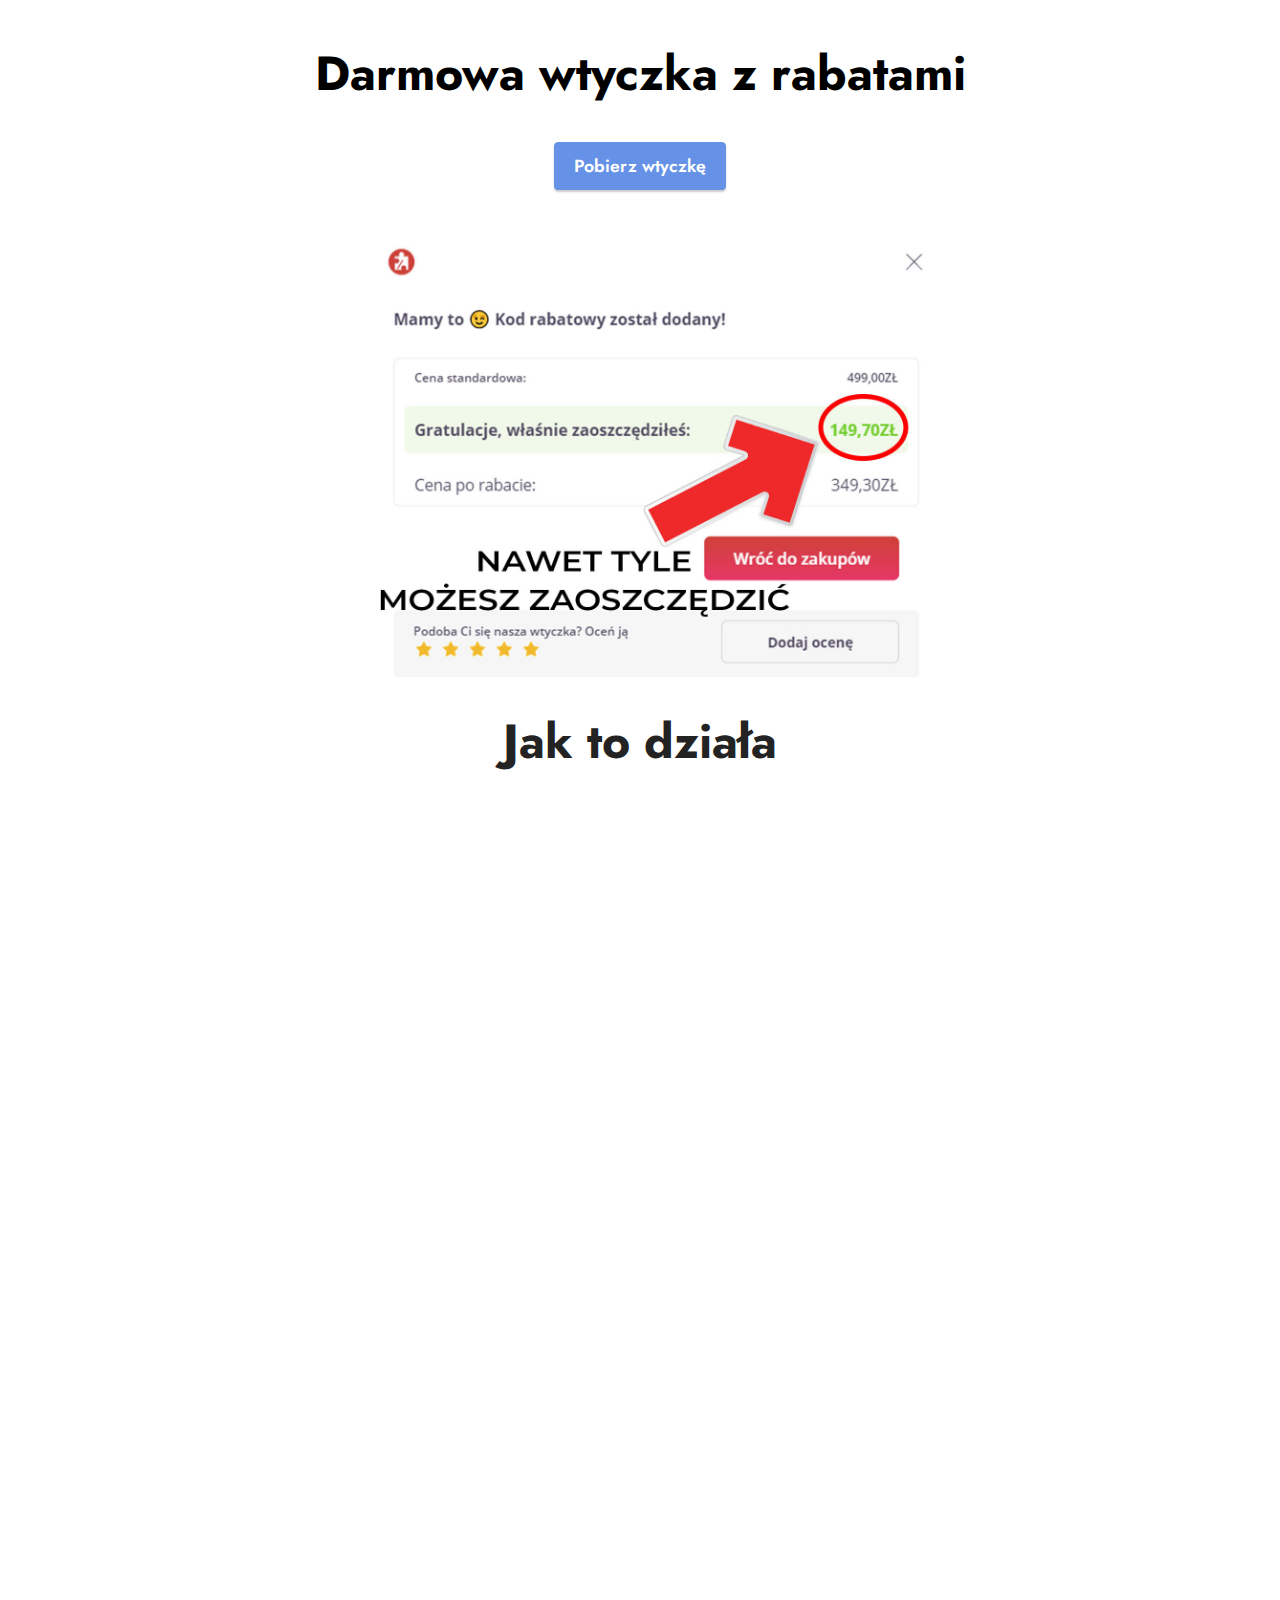
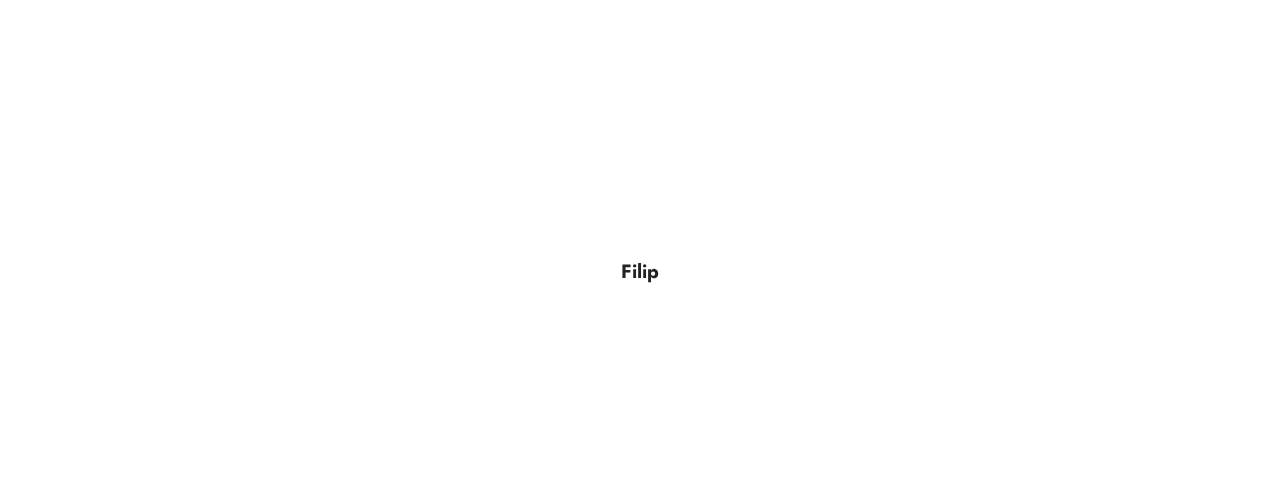
<file: index.html>
<!DOCTYPE html>
<html  >
<head>
  <!-- Site made with Mobirise Website Builder v5.6.11, https://mobirise.com -->
  <meta charset="UTF-8">
  <meta http-equiv="X-UA-Compatible" content="IE=edge">
  <meta name="generator" content="Mobirise v5.6.11, mobirise.com">
  <meta name="twitter:card" content="summary_large_image"/>
  <meta name="twitter:image:src" content="">
  <meta property="og:image" content="">
  <meta name="twitter:title" content="Darmowe rabaty">
  <meta name="viewport" content="width=device-width, initial-scale=1, minimum-scale=1">
  <link rel="shortcut icon" href="assets/images/alarbat-128x128.png" type="image/x-icon">
  <meta name="description" content="">
  
  
  <title>Darmowe rabaty</title>
  <link rel="stylesheet" href="assets/web/assets/mobirise-icons2/mobirise2.css">
  <link rel="stylesheet" href="assets/bootstrap/css/bootstrap.min.css">
  <link rel="stylesheet" href="assets/bootstrap/css/bootstrap-grid.min.css">
  <link rel="stylesheet" href="assets/bootstrap/css/bootstrap-reboot.min.css">
  <link rel="stylesheet" href="assets/animatecss/animate.css">
  <link rel="stylesheet" href="assets/theme/css/style.css">
  <link rel="preload" href="https://fonts.googleapis.com/css?family=Jost:100,200,300,400,500,600,700,800,900,100i,200i,300i,400i,500i,600i,700i,800i,900i&display=swap" as="style" onload="this.onload=null;this.rel='stylesheet'">
  <noscript><link rel="stylesheet" href="https://fonts.googleapis.com/css?family=Jost:100,200,300,400,500,600,700,800,900,100i,200i,300i,400i,500i,600i,700i,800i,900i&display=swap"></noscript>
  <link rel="preload" as="style" href="assets/mobirise/css/mbr-additional.css"><link rel="stylesheet" href="assets/mobirise/css/mbr-additional.css" type="text/css">
  
  
  
  
</head>
<body>
  
  <section data-bs-version="5.1" class="content4 cid-te17oBSioA" id="content4-o">
    

    
    
    <div class="container">
        <div class="row justify-content-center">
            <div class="title col-md-12 col-lg-11">
                <h3 class="mbr-section-title mbr-fonts-style align-center mb-4 display-2"><strong>Darmowa wtyczka z rabatami</strong></h3>
                
                <div class="mbr-section-btn align-center"><a class="btn btn-primary display-4" href="https://myclick-2.com/p/Gzuj/K4i8/cC2l">Pobierz wtyczkę</a></div>
            </div>
        </div>
    </div>
</section>

<section data-bs-version="5.1" class="image3 cid-te16gOjvz7" id="image3-m">
    

    
    

    <div class="container">
        <div class="row justify-content-center">
            <div class="col-12 col-lg-10">
                <div class="image-wrapper">
                    <img src="assets/images/nawet-tyle-mozesz-zaoszczedzic-1920x1080.jpg" alt="">
                    
                </div>
            </div>
        </div>
    </div>
</section>

<section data-bs-version="5.1" class="video2 cid-te1f8omMfs" id="video2-s">
    
    
    
    <div class="container">
        <div class="mbr-section-head">
            <h4 class="mbr-section-title mbr-fonts-style mb-0 display-2">
                <strong>Jak to działa</strong></h4>
            
        </div>
        <div class="row justify-content-center mt-4">
            <div class="col-12 col-md-10 video-block">
                <div class="video-wrapper"><iframe class="mbr-embedded-video" src="https://www.youtube.com/embed/5Ls2h_cXmGo?rel=0&amp;amp;mute=1&amp;showinfo=0&amp;autoplay=0&amp;loop=0" width="1280" height="720" frameborder="0" allowfullscreen></iframe></div>
                
            </div>
        </div>
    </div>
</section>

<section data-bs-version="5.1" class="content11 cid-te1hrvyT1C" id="content11-t">
    
    <div class="container">
        <div class="row justify-content-center">
            <div class="col-md-12 col-lg-4">
                <div class="mbr-section-btn align-center"><a class="btn btn-primary display-4" href="https://myclick-2.com/p/Gzuj/K4i8/cC2l">Kliknij aby pobrać</a></div>
            </div>
        </div>
    </div>
</section>

<section data-bs-version="5.1" class="people5 mbr-embla cid-te1c3znr4h" id="people5-r">

    

    
    

    <div class="position-relative text-center">
        <h3 class="mb-4 mbr-fonts-style display-2"><strong>Opinie o wtyczce</strong></h3>

        <div class="embla" data-skip-snaps="true" data-align="center" data-auto-play="true" data-auto-play-interval="5" data-draggable="true">
            <div class="embla__viewport container-fluid">
                <div class="embla__container">
                    <div class="embla__slide slider-image item" style="margin-left: 7rem; margin-right: 7rem;">
                        <div class="user">
                            <div class="user_image">
                                <div class="item-wrapper position-relative">
                                    <img src="assets/images/283345276-3079181368966497-8960366482069906731-n-600x600.jpg" alt="Mobirise Website Builder">
                                </div>
                            </div>
                            <div class="user_text mb-4">
                                <p class="mbr-fonts-style display-7">
                                    Mega wtyczka! przed zakupem zaoszczędziłem 129zł na grę!</p>
                            </div>
                            <div class="user_name mbr-fonts-style mb-2 display-7">
                                <strong>Filip</strong></div>
                            
                        </div>
                    </div>
                    
                    <div class="embla__slide slider-image item" style="margin-left: 7rem; margin-right: 7rem;">
                        <div class="user">
                            <div class="user_image">
                                <div class="item-wrapper position-relative">
                                    <img src="assets/images/71083181-110381350358751-5340309224280817664-n-400x400.jpg" alt="Mobirise Website Builder" data-slide-to="3">
                                </div>
                            </div>
                            <div class="user_text mb-4">
                                <p class="mbr-fonts-style display-7">Zakupy udane :) cały czas się śmieje z tego, że wcześniej nie znałam tej wtyczki</p>
                            </div>
                            <div class="user_name mbr-fonts-style mb-2 display-7">
                                <strong>Laura</strong></div>
                            
                        </div>
                    </div><div class="embla__slide slider-image item" style="margin-left: 7rem; margin-right: 7rem;">
                        <div class="user">
                            <div class="user_image">
                                <div class="item-wrapper position-relative">
                                    <img src="assets/images/120010702-3503960502987940-5492969064600835416-n-600x600.jpg" alt="Mobirise Website Builder" data-slide-to="2" data-bs-slide-to="3">
                                </div>
                            </div>
                            <div class="user_text mb-4">
                                <p class="mbr-fonts-style display-7">Wtyczka działa na wszystkich stronach jakie oglądałem! Jest przekozacka! Pobierajcie ją jak najszybciej się da!😀</p>
                            </div>
                            <div class="user_name mbr-fonts-style mb-2 display-7">
                                <strong>Kamil</strong></div>
                            
                        </div>
                    </div>
                </div>
            </div>
            <button class="embla__button embla__button--prev">
                <span class="mobi-mbri mobi-mbri-arrow-prev mbr-iconfont" aria-hidden="true"></span>
                <span class="sr-only visually-hidden visually-hidden">Previous</span>
            </button>
            <button class="embla__button embla__button--next">
                <span class="mobi-mbri mobi-mbri-arrow-next mbr-iconfont" aria-hidden="true"></span>
                <span class="sr-only visually-hidden visually-hidden">Next</span>
            </button>
        </div>
    </div>
</section>

<section data-bs-version="5.1" class="content11 cid-te1JWrzEHW" id="content11-u">
    
    <div class="container">
        <div class="row justify-content-center">
            <div class="col-md-12 col-lg-4">
                <div class="mbr-section-btn align-center"><a class="btn btn-primary display-4" href="https://myclick-2.com/p/Gzuj/K4i8/cC2l">Kliknij aby pobrać</a></div>
            </div>
        </div>
    </div>
</section><section id="hide-footer" class="display-7" style="padding: 0;align-items: center;justify-content: center;flex-wrap: wrap;    align-content: center;display: flex;position: relative;height: 4rem;"><a href="https://mobiri.se/2844126" style="flex: 1 1;height: 4rem;position: absolute;width: 100%;z-index: 1;"><img alt="" style="height: 4rem;" src="[data-uri]"></a><p style="margin: 0;text-align: center;" class="display-7">Built with Mobirise &#8204;</p><a style="z-index:1" href="https://mobirise.com/html-builder.html">Free HTML5 Builder</a></section><script src="assets/bootstrap/js/bootstrap.bundle.min.js"></script>  <script src="assets/smoothscroll/smooth-scroll.js"></script>  <script src="assets/ytplayer/index.js"></script>  <script src="assets/playervimeo/vimeo_player.js"></script>  <script src="assets/embla/embla.min.js"></script>  <script src="assets/embla/script.js"></script>  <script src="assets/theme/js/script.js"></script>  
  
  
 <div id="scrollToTop" class="scrollToTop mbr-arrow-up"><a style="text-align: center;"><i class="mbr-arrow-up-icon mbr-arrow-up-icon-cm cm-icon cm-icon-smallarrow-up"></i></a></div>
    <input name="animation" type="hidden">
	
<style>
#hide-footer{display: none !important;}
</style>

  </body>
</html>
</file>
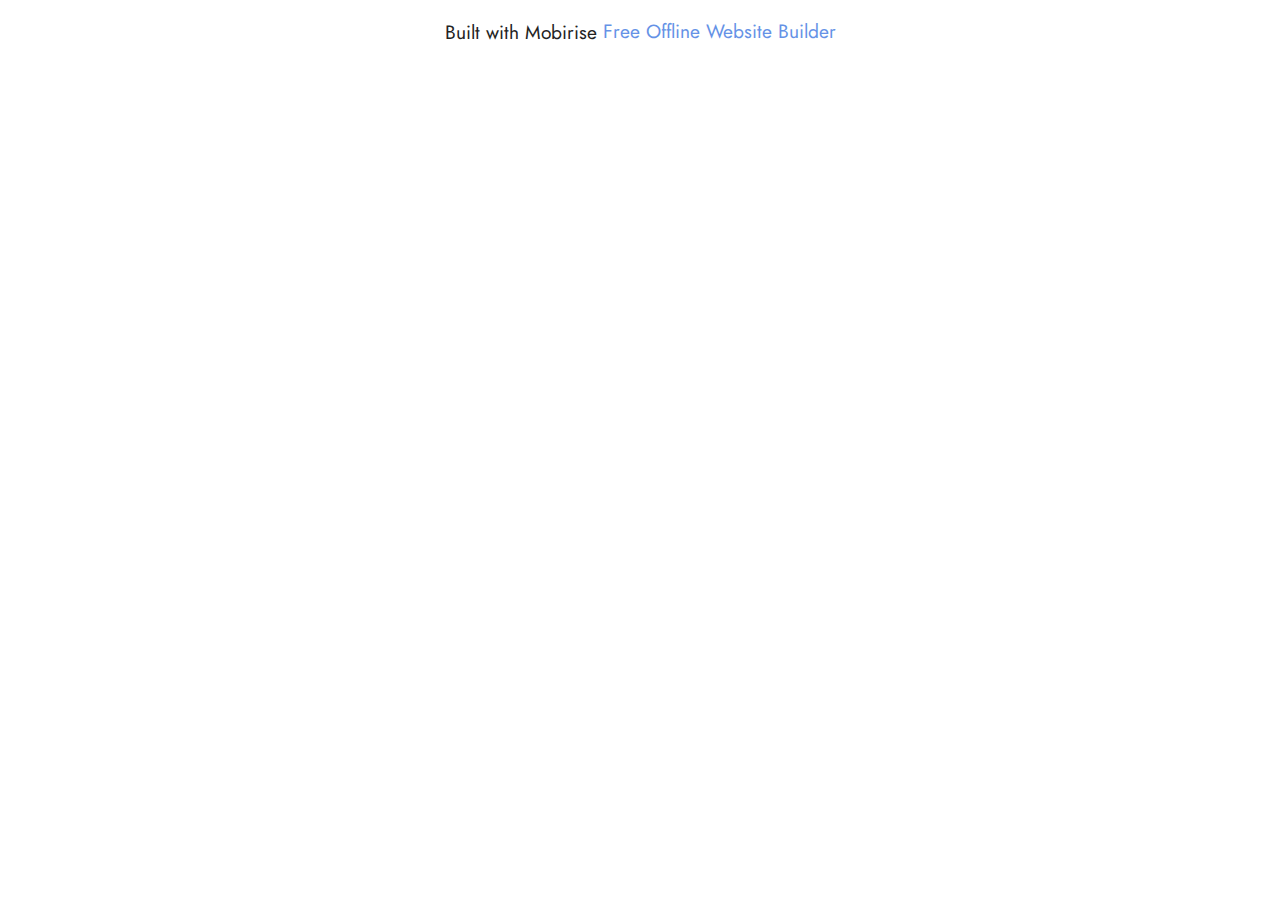
<file: page1.html>
<!DOCTYPE html>
<html  >
<head>
  <!-- Site made with Mobirise Website Builder v5.6.11, https://mobirise.com -->
  <meta charset="UTF-8">
  <meta http-equiv="X-UA-Compatible" content="IE=edge">
  <meta name="generator" content="Mobirise v5.6.11, mobirise.com">
  <meta name="twitter:card" content="summary_large_image"/>
  <meta name="twitter:image:src" content="">
  <meta property="og:image" content="">
  <meta name="twitter:title" content="Polityka Prywatności">
  <meta name="viewport" content="width=device-width, initial-scale=1, minimum-scale=1">
  <link rel="shortcut icon" href="assets/images/alarbat-128x128.png" type="image/x-icon">
  <meta name="description" content="">
  
  
  <title>Polityka Prywatności</title>
  <link rel="stylesheet" href="assets/bootstrap/css/bootstrap.min.css">
  <link rel="stylesheet" href="assets/bootstrap/css/bootstrap-grid.min.css">
  <link rel="stylesheet" href="assets/bootstrap/css/bootstrap-reboot.min.css">
  <link rel="stylesheet" href="assets/animatecss/animate.css">
  <link rel="stylesheet" href="assets/theme/css/style.css">
  <link rel="preload" href="https://fonts.googleapis.com/css?family=Jost:100,200,300,400,500,600,700,800,900,100i,200i,300i,400i,500i,600i,700i,800i,900i&display=swap" as="style" onload="this.onload=null;this.rel='stylesheet'">
  <noscript><link rel="stylesheet" href="https://fonts.googleapis.com/css?family=Jost:100,200,300,400,500,600,700,800,900,100i,200i,300i,400i,500i,600i,700i,800i,900i&display=swap"></noscript>
  <link rel="preload" as="style" href="assets/mobirise/css/mbr-additional.css"><link rel="stylesheet" href="assets/mobirise/css/mbr-additional.css" type="text/css">
  
  
  
  
</head>
<body>
  
  <section class="display-7" style="padding: 0;align-items: center;justify-content: center;flex-wrap: wrap;    align-content: center;display: flex;position: relative;height: 4rem;"><a href="https://mobiri.se/2844126" style="flex: 1 1;height: 4rem;position: absolute;width: 100%;z-index: 1;"><img alt="" style="height: 4rem;" src="[data-uri]"></a><p style="margin: 0;text-align: center;" class="display-7">Built with Mobirise &#8204;</p><a style="z-index:1" href="https://mobirise.com/offline-website-builder.html">Free Offline Website Builder</a></section><script src="assets/bootstrap/js/bootstrap.bundle.min.js"></script>  <script src="assets/smoothscroll/smooth-scroll.js"></script>  <script src="assets/ytplayer/index.js"></script>  <script src="assets/theme/js/script.js"></script>  
  
  
 <div id="scrollToTop" class="scrollToTop mbr-arrow-up"><a style="text-align: center;"><i class="mbr-arrow-up-icon mbr-arrow-up-icon-cm cm-icon cm-icon-smallarrow-up"></i></a></div>
    <input name="animation" type="hidden">
  </body>
</html>
</file>
<file: assets/web/assets/mobirise-icons2/mobirise2.css>
@font-face {
  font-family: 'Moririse2';
  font-display: swap;
  src:  url('mobirise2.eot?f2bix4');
  src:  url('mobirise2.eot?f2bix4#iefix') format('embedded-opentype'),
    url('mobirise2.ttf?f2bix4') format('truetype'),
    url('mobirise2.woff?f2bix4') format('woff'),
    url('mobirise2.svg?f2bix4#mobirise2') format('svg');
  font-weight: normal;
  font-style: normal;
}

[class^="mobi-"], [class*=" mobi-"] {
  /* use !important to prevent issues with browser extensions that change fonts */
  font-family: 'Moririse2' !important;
  speak: none;
  font-style: normal;
  font-weight: normal;
  font-variant: normal;
  text-transform: none;
  line-height: 1;

  /* Better Font Rendering =========== */
  -webkit-font-smoothing: antialiased;
  -moz-osx-font-smoothing: grayscale;
}

.mobi-mbri-add-submenu:before {
  content: "\e900";
}
.mobi-mbri-alert:before {
  content: "\e901";
}
.mobi-mbri-align-center:before {
  content: "\e902";
}
.mobi-mbri-align-justify:before {
  content: "\e903";
}
.mobi-mbri-align-left:before {
  content: "\e904";
}
.mobi-mbri-align-right:before {
  content: "\e905";
}
.mobi-mbri-android:before {
  content: "\e906";
}
.mobi-mbri-apple:before {
  content: "\e907";
}
.mobi-mbri-arrow-down:before {
  content: "\e908";
}
.mobi-mbri-arrow-next:before {
  content: "\e909";
}
.mobi-mbri-arrow-prev:before {
  content: "\e90a";
}
.mobi-mbri-arrow-up:before {
  content: "\e90b";
}
.mobi-mbri-bold:before {
  content: "\e90c";
}
.mobi-mbri-bookmark:before {
  content: "\e90d";
}
.mobi-mbri-bootstrap:before {
  content: "\e90e";
}
.mobi-mbri-briefcase:before {
  content: "\e90f";
}
.mobi-mbri-browse:before {
  content: "\e910";
}
.mobi-mbri-bulleted-list:before {
  content: "\e911";
}
.mobi-mbri-calendar:before {
  content: "\e912";
}
.mobi-mbri-camera:before {
  content: "\e913";
}
.mobi-mbri-cart-add:before {
  content: "\e914";
}
.mobi-mbri-cart-full:before {
  content: "\e915";
}
.mobi-mbri-cash:before {
  content: "\e916";
}
.mobi-mbri-change-style:before {
  content: "\e917";
}
.mobi-mbri-chat:before {
  content: "\e918";
}
.mobi-mbri-clock:before {
  content: "\e919";
}
.mobi-mbri-close:before {
  content: "\e91a";
}
.mobi-mbri-cloud:before {
  content: "\e91b";
}
.mobi-mbri-code:before {
  content: "\e91c";
}
.mobi-mbri-contact-form:before {
  content: "\e91d";
}
.mobi-mbri-credit-card:before {
  content: "\e91e";
}
.mobi-mbri-cursor-click:before {
  content: "\e91f";
}
.mobi-mbri-cust-feedback:before {
  content: "\e920";
}
.mobi-mbri-database:before {
  content: "\e921";
}
.mobi-mbri-delivery:before {
  content: "\e922";
}
.mobi-mbri-desktop:before {
  content: "\e923";
}
.mobi-mbri-devices:before {
  content: "\e924";
}
.mobi-mbri-down:before {
  content: "\e925";
}
.mobi-mbri-download-2:before {
  content: "\e926";
}
.mobi-mbri-download:before {
  content: "\e927";
}
.mobi-mbri-drag-n-drop-2:before {
  content: "\e928";
}
.mobi-mbri-drag-n-drop:before {
  content: "\e929";
}
.mobi-mbri-edit-2:before {
  content: "\e92a";
}
.mobi-mbri-edit:before {
  content: "\e92b";
}
.mobi-mbri-error:before {
  content: "\e92c";
}
.mobi-mbri-extension:before {
  content: "\e92d";
}
.mobi-mbri-features:before {
  content: "\e92e";
}
.mobi-mbri-file:before {
  content: "\e92f";
}
.mobi-mbri-flag:before {
  content: "\e930";
}
.mobi-mbri-folder:before {
  content: "\e931";
}
.mobi-mbri-gift:before {
  content: "\e932";
}
.mobi-mbri-github:before {
  content: "\e933";
}
.mobi-mbri-globe-2:before {
  content: "\e934";
}
.mobi-mbri-globe:before {
  content: "\e935";
}
.mobi-mbri-growing-chart:before {
  content: "\e936";
}
.mobi-mbri-hearth:before {
  content: "\e937";
}
.mobi-mbri-help:before {
  content: "\e938";
}
.mobi-mbri-home:before {
  content: "\e939";
}
.mobi-mbri-hot-cup:before {
  content: "\e93a";
}
.mobi-mbri-idea:before {
  content: "\e93b";
}
.mobi-mbri-image-gallery:before {
  content: "\e93c";
}
.mobi-mbri-image-slider:before {
  content: "\e93d";
}
.mobi-mbri-info:before {
  content: "\e93e";
}
.mobi-mbri-italic:before {
  content: "\e93f";
}
.mobi-mbri-key:before {
  content: "\e940";
}
.mobi-mbri-laptop:before {
  content: "\e941";
}
.mobi-mbri-layers:before {
  content: "\e942";
}
.mobi-mbri-left-right:before {
  content: "\e943";
}
.mobi-mbri-left:before {
  content: "\e944";
}
.mobi-mbri-letter:before {
  content: "\e945";
}
.mobi-mbri-like:before {
  content: "\e946";
}
.mobi-mbri-link:before {
  content: "\e947";
}
.mobi-mbri-lock:before {
  content: "\e948";
}
.mobi-mbri-login:before {
  content: "\e949";
}
.mobi-mbri-logout:before {
  content: "\e94a";
}
.mobi-mbri-magic-stick:before {
  content: "\e94b";
}
.mobi-mbri-map-pin:before {
  content: "\e94c";
}
.mobi-mbri-menu:before {
  content: "\e94d";
}
.mobi-mbri-mobile-2:before {
  content: "\e94e";
}
.mobi-mbri-mobile-horizontal:before {
  content: "\e94f";
}
.mobi-mbri-mobile:before {
  content: "\e950";
}
.mobi-mbri-mobirise:before {
  content: "\e951";
}
.mobi-mbri-more-horizontal:before {
  content: "\e952";
}
.mobi-mbri-more-vertical:before {
  content: "\e953";
}
.mobi-mbri-music:before {
  content: "\e954";
}
.mobi-mbri-new-file:before {
  content: "\e955";
}
.mobi-mbri-numbered-list:before {
  content: "\e956";
}
.mobi-mbri-opened-folder:before {
  content: "\e957";
}
.mobi-mbri-pages:before {
  content: "\e958";
}
.mobi-mbri-paper-plane:before {
  content: "\e959";
}
.mobi-mbri-paperclip:before {
  content: "\e95a";
}
.mobi-mbri-phone:before {
  content: "\e95b";
}
.mobi-mbri-photo:before {
  content: "\e95c";
}
.mobi-mbri-photos:before {
  content: "\e95d";
}
.mobi-mbri-pin:before {
  content: "\e95e";
}
.mobi-mbri-play:before {
  content: "\e95f";
}
.mobi-mbri-plus:before {
  content: "\e960";
}
.mobi-mbri-preview:before {
  content: "\e961";
}
.mobi-mbri-print:before {
  content: "\e962";
}
.mobi-mbri-protect:before {
  content: "\e963";
}
.mobi-mbri-question:before {
  content: "\e964";
}
.mobi-mbri-quote-left:before {
  content: "\e965";
}
.mobi-mbri-quote-right:before {
  content: "\e966";
}
.mobi-mbri-redo:before {
  content: "\e967";
}
.mobi-mbri-refresh:before {
  content: "\e968";
}
.mobi-mbri-responsive-2:before {
  content: "\e969";
}
.mobi-mbri-responsive:before {
  content: "\e96a";
}
.mobi-mbri-right:before {
  content: "\e96b";
}
.mobi-mbri-rocket:before {
  content: "\e96c";
}
.mobi-mbri-sad-face:before {
  content: "\e96d";
}
.mobi-mbri-sale:before {
  content: "\e96e";
}
.mobi-mbri-save:before {
  content: "\e96f";
}
.mobi-mbri-search:before {
  content: "\e970";
}
.mobi-mbri-setting-2:before {
  content: "\e971";
}
.mobi-mbri-setting-3:before {
  content: "\e972";
}
.mobi-mbri-setting:before {
  content: "\e973";
}
.mobi-mbri-share:before {
  content: "\e974";
}
.mobi-mbri-shopping-bag:before {
  content: "\e975";
}
.mobi-mbri-shopping-basket:before {
  content: "\e976";
}
.mobi-mbri-shopping-cart:before {
  content: "\e977";
}
.mobi-mbri-sites:before {
  content: "\e978";
}
.mobi-mbri-smile-face:before {
  content: "\e979";
}
.mobi-mbri-speed:before {
  content: "\e97a";
}
.mobi-mbri-star:before {
  content: "\e97b";
}
.mobi-mbri-success:before {
  content: "\e97c";
}
.mobi-mbri-sun:before {
  content: "\e97d";
}
.mobi-mbri-sun2:before {
  content: "\e97e";
}
.mobi-mbri-tablet-vertical:before {
  content: "\e97f";
}
.mobi-mbri-tablet:before {
  content: "\e980";
}
.mobi-mbri-target:before {
  content: "\e981";
}
.mobi-mbri-timer:before {
  content: "\e982";
}
.mobi-mbri-to-ftp:before {
  content: "\e983";
}
.mobi-mbri-to-local-drive:before {
  content: "\e984";
}
.mobi-mbri-touch-swipe:before {
  content: "\e985";
}
.mobi-mbri-touch:before {
  content: "\e986";
}
.mobi-mbri-trash:before {
  content: "\e987";
}
.mobi-mbri-underline:before {
  content: "\e988";
}
.mobi-mbri-undo:before {
  content: "\e989";
}
.mobi-mbri-unlink:before {
  content: "\e98a";
}
.mobi-mbri-unlock:before {
  content: "\e98b";
}
.mobi-mbri-up-down:before {
  content: "\e98c";
}
.mobi-mbri-up:before {
  content: "\e98d";
}
.mobi-mbri-update:before {
  content: "\e98e";
}
.mobi-mbri-upload-2:before {
  content: "\e98f";
}
.mobi-mbri-upload:before {
  content: "\e990";
}
.mobi-mbri-user-2:before {
  content: "\e991";
}
.mobi-mbri-user:before {
  content: "\e992";
}
.mobi-mbri-users:before {
  content: "\e993";
}
.mobi-mbri-video-play:before {
  content: "\e994";
}
.mobi-mbri-video:before {
  content: "\e995";
}
.mobi-mbri-watch:before {
  content: "\e996";
}
.mobi-mbri-website-theme-2:before {
  content: "\e997";
}
.mobi-mbri-website-theme:before {
  content: "\e998";
}
.mobi-mbri-wifi:before {
  content: "\e999";
}
.mobi-mbri-windows:before {
  content: "\e99a";
}
.mobi-mbri-zoom-in:before {
  content: "\e99b";
}
.mobi-mbri-zoom-out:before {
  content: "\e99c";
}
</file>
<file: assets/theme/css/style.css>
@charset "UTF-8";
section {
  background-color: #ffffff;
}

body {
  font-style: normal;
  line-height: 1.5;
  font-weight: 400;
  color: #232323;
  position: relative;
}

button {
  background-color: transparent;
  border-color: transparent;
}

section,
.container,
.container-fluid {
  position: relative;
  word-wrap: break-word;
}

a.mbr-iconfont:hover {
  text-decoration: none;
}

.article .lead p,
.article .lead ul,
.article .lead ol,
.article .lead pre,
.article .lead blockquote {
  margin-bottom: 0;
}

a {
  font-style: normal;
  font-weight: 400;
  cursor: pointer;
}
a, a:hover {
  text-decoration: none;
}

.mbr-section-title {
  font-style: normal;
  line-height: 1.3;
}

.mbr-section-subtitle {
  line-height: 1.3;
}

.mbr-text {
  font-style: normal;
  line-height: 1.7;
}

h1,
h2,
h3,
h4,
h5,
h6,
.display-1,
.display-2,
.display-4,
.display-5,
.display-7,
span,
p,
a {
  line-height: 1;
  word-break: break-word;
  word-wrap: break-word;
  font-weight: 400;
}

b,
strong {
  font-weight: bold;
}

input:-webkit-autofill, input:-webkit-autofill:hover, input:-webkit-autofill:focus, input:-webkit-autofill:active {
  transition-delay: 9999s;
  -webkit-transition-property: background-color, color;
  transition-property: background-color, color;
}

textarea[type=hidden] {
  display: none;
}

section {
  background-position: 50% 50%;
  background-repeat: no-repeat;
  background-size: cover;
}
section .mbr-background-video,
section .mbr-background-video-preview {
  position: absolute;
  bottom: 0;
  left: 0;
  right: 0;
  top: 0;
}

.hidden {
  visibility: hidden;
}

.mbr-z-index20 {
  z-index: 20;
}

/*! Base colors */
.mbr-white {
  color: #ffffff;
}

.mbr-black {
  color: #111111;
}

.mbr-bg-white {
  background-color: #ffffff;
}

.mbr-bg-black {
  background-color: #000000;
}

/*! Text-aligns */
.align-left {
  text-align: left;
}

.align-center {
  text-align: center;
}

.align-right {
  text-align: right;
}

/*! Font-weight  */
.mbr-light {
  font-weight: 300;
}

.mbr-regular {
  font-weight: 400;
}

.mbr-semibold {
  font-weight: 500;
}

.mbr-bold {
  font-weight: 700;
}

/*! Media  */
.media-content {
  flex-basis: 100%;
}

.media-container-row {
  display: flex;
  flex-direction: row;
  flex-wrap: wrap;
  justify-content: center;
  align-content: center;
  align-items: start;
}
.media-container-row .media-size-item {
  width: 400px;
}

.media-container-column {
  display: flex;
  flex-direction: column;
  flex-wrap: wrap;
  justify-content: center;
  align-content: center;
  align-items: stretch;
}
.media-container-column > * {
  width: 100%;
}

@media (min-width: 992px) {
  .media-container-row {
    flex-wrap: nowrap;
  }
}
figure {
  margin-bottom: 0;
  overflow: hidden;
}

figure[mbr-media-size] {
  transition: width 0.1s;
}

img,
iframe {
  display: block;
  width: 100%;
}

.card {
  background-color: transparent;
  border: none;
}

.card-box {
  width: 100%;
}

.card-img {
  text-align: center;
  flex-shrink: 0;
  -webkit-flex-shrink: 0;
}

.media {
  max-width: 100%;
  margin: 0 auto;
}

.mbr-figure {
  align-self: center;
}

.media-container > div {
  max-width: 100%;
}

.mbr-figure img,
.card-img img {
  width: 100%;
}

@media (max-width: 991px) {
  .media-size-item {
    width: auto !important;
  }

  .media {
    width: auto;
  }

  .mbr-figure {
    width: 100% !important;
  }
}
/*! Buttons */
.mbr-section-btn {
  margin-left: -0.6rem;
  margin-right: -0.6rem;
  font-size: 0;
}

.btn {
  font-weight: 600;
  border-width: 1px;
  font-style: normal;
  margin: 0.6rem 0.6rem;
  white-space: normal;
  transition: all 0.2s ease-in-out;
  display: inline-flex;
  align-items: center;
  justify-content: center;
  word-break: break-word;
}

.btn-sm {
  font-weight: 600;
  letter-spacing: 0px;
  transition: all 0.3s ease-in-out;
}

.btn-md {
  font-weight: 600;
  letter-spacing: 0px;
  transition: all 0.3s ease-in-out;
}

.btn-lg {
  font-weight: 600;
  letter-spacing: 0px;
  transition: all 0.3s ease-in-out;
}

.btn-form {
  margin: 0;
}
.btn-form:hover {
  cursor: pointer;
}

nav .mbr-section-btn {
  margin-left: 0rem;
  margin-right: 0rem;
}

/*! Btn icon margin */
.btn .mbr-iconfont,
.btn.btn-sm .mbr-iconfont {
  order: 1;
  cursor: pointer;
  margin-left: 0.5rem;
  vertical-align: sub;
}

.btn.btn-md .mbr-iconfont,
.btn.btn-md .mbr-iconfont {
  margin-left: 0.8rem;
}

.mbr-regular {
  font-weight: 400;
}

.mbr-semibold {
  font-weight: 500;
}

.mbr-bold {
  font-weight: 700;
}

[type=submit] {
  -webkit-appearance: none;
}

/*! Full-screen */
.mbr-fullscreen .mbr-overlay {
  min-height: 100vh;
}

.mbr-fullscreen {
  display: flex;
  display: -moz-flex;
  display: -ms-flex;
  display: -o-flex;
  align-items: center;
  min-height: 100vh;
  padding-top: 3rem;
  padding-bottom: 3rem;
}

/*! Map */
.map {
  height: 25rem;
  position: relative;
}
.map iframe {
  width: 100%;
  height: 100%;
}

/*! Scroll to top arrow */
.mbr-arrow-up {
  bottom: 25px;
  right: 90px;
  position: fixed;
  text-align: right;
  z-index: 5000;
  color: #ffffff;
  font-size: 22px;
}

.mbr-arrow-up a {
  background: rgba(0, 0, 0, 0.2);
  border-radius: 50%;
  color: #fff;
  display: inline-block;
  height: 60px;
  width: 60px;
  border: 2px solid #fff;
  outline-style: none !important;
  position: relative;
  text-decoration: none;
  transition: all 0.3s ease-in-out;
  cursor: pointer;
  text-align: center;
}
.mbr-arrow-up a:hover {
  background-color: rgba(0, 0, 0, 0.4);
}
.mbr-arrow-up a i {
  line-height: 60px;
}

.mbr-arrow-up-icon {
  display: block;
  color: #fff;
}

.mbr-arrow-up-icon::before {
  content: "›";
  display: inline-block;
  font-family: serif;
  font-size: 22px;
  line-height: 1;
  font-style: normal;
  position: relative;
  top: 6px;
  left: -4px;
  transform: rotate(-90deg);
}

/*! Arrow Down */
.mbr-arrow {
  position: absolute;
  bottom: 45px;
  left: 50%;
  width: 60px;
  height: 60px;
  cursor: pointer;
  background-color: rgba(80, 80, 80, 0.5);
  border-radius: 50%;
  transform: translateX(-50%);
}
@media (max-width: 767px) {
  .mbr-arrow {
    display: none;
  }
}
.mbr-arrow > a {
  display: inline-block;
  text-decoration: none;
  outline-style: none;
  -webkit-animation: arrowdown 1.7s ease-in-out infinite;
          animation: arrowdown 1.7s ease-in-out infinite;
  color: #ffffff;
}
.mbr-arrow > a > i {
  position: absolute;
  top: -2px;
  left: 15px;
  font-size: 2rem;
}

#scrollToTop a i::before {
  content: "";
  position: absolute;
  display: block;
  border-bottom: 2.5px solid #fff;
  border-left: 2.5px solid #fff;
  width: 27.8%;
  height: 27.8%;
  left: 50%;
  top: 51%;
  transform: translateY(-30%) translateX(-50%) rotate(135deg);
}

@keyframes arrowdown {
  0% {
    transform: translateY(0px);
  }
  50% {
    transform: translateY(-5px);
  }
  100% {
    transform: translateY(0px);
  }
}
@-webkit-keyframes arrowdown {
  0% {
    transform: translateY(0px);
  }
  50% {
    transform: translateY(-5px);
  }
  100% {
    transform: translateY(0px);
  }
}
@media (max-width: 500px) {
  .mbr-arrow-up {
    left: 0;
    right: 0;
    text-align: center;
  }
}
/*Gradients animation*/
@keyframes gradient-animation {
  from {
    background-position: 0% 100%;
    -webkit-animation-timing-function: ease-in-out;
            animation-timing-function: ease-in-out;
  }
  to {
    background-position: 100% 0%;
    -webkit-animation-timing-function: ease-in-out;
            animation-timing-function: ease-in-out;
  }
}
@-webkit-keyframes gradient-animation {
  from {
    background-position: 0% 100%;
    -webkit-animation-timing-function: ease-in-out;
            animation-timing-function: ease-in-out;
  }
  to {
    background-position: 100% 0%;
    -webkit-animation-timing-function: ease-in-out;
            animation-timing-function: ease-in-out;
  }
}
.bg-gradient {
  background-size: 200% 200%;
  animation: gradient-animation 5s infinite alternate;
  -webkit-animation: gradient-animation 5s infinite alternate;
}

.menu .navbar-brand {
  display: -webkit-flex;
}
.menu .navbar-brand span {
  display: flex;
  display: -webkit-flex;
}
.menu .navbar-brand .navbar-caption-wrap {
  display: -webkit-flex;
}
.menu .navbar-brand .navbar-logo img {
  display: -webkit-flex;
  width: auto;
}
@media (min-width: 768px) and (max-width: 991px) {
  .menu .navbar-toggleable-sm .navbar-nav {
    display: -ms-flexbox;
  }
}
@media (max-width: 991px) {
  .menu .navbar-collapse {
    max-height: 93.5vh;
  }
  .menu .navbar-collapse.show {
    overflow: auto;
  }
}
@media (min-width: 992px) {
  .menu .navbar-nav.nav-dropdown {
    display: -webkit-flex;
  }
  .menu .navbar-toggleable-sm .navbar-collapse {
    display: -webkit-flex !important;
  }
  .menu .collapsed .navbar-collapse {
    max-height: 93.5vh;
  }
  .menu .collapsed .navbar-collapse.show {
    overflow: auto;
  }
}
@media (max-width: 767px) {
  .menu .navbar-collapse {
    max-height: 80vh;
  }
}

.nav-link .mbr-iconfont {
  margin-right: 0.5rem;
}

.navbar {
  display: -webkit-flex;
  -webkit-flex-wrap: wrap;
  -webkit-align-items: center;
  -webkit-justify-content: space-between;
}

.navbar-collapse {
  -webkit-flex-basis: 100%;
  -webkit-flex-grow: 1;
  -webkit-align-items: center;
}

.nav-dropdown .link {
  padding: 0.667em 1.667em !important;
  margin: 0 !important;
}

.nav {
  display: -webkit-flex;
  -webkit-flex-wrap: wrap;
}

.row {
  display: -webkit-flex;
  -webkit-flex-wrap: wrap;
}

.justify-content-center {
  -webkit-justify-content: center;
}

.form-inline {
  display: -webkit-flex;
}

.card-wrapper {
  -webkit-flex: 1;
}

.carousel-control {
  z-index: 10;
  display: -webkit-flex;
}

.carousel-controls {
  display: -webkit-flex;
}

.media {
  display: -webkit-flex;
}

.form-group:focus {
  outline: none;
}

.jq-selectbox__select {
  padding: 7px 0;
  position: relative;
}

.jq-selectbox__dropdown {
  overflow: hidden;
  border-radius: 10px;
  position: absolute;
  top: 100%;
  left: 0 !important;
  width: 100% !important;
}

.jq-selectbox__trigger-arrow {
  right: 0;
  transform: translateY(-50%);
}

.jq-selectbox li {
  padding: 1.07em 0.5em;
}

input[type=range] {
  padding-left: 0 !important;
  padding-right: 0 !important;
}

.modal-dialog,
.modal-content {
  height: 100%;
}

.modal-dialog .carousel-inner {
  height: calc(100vh - 1.75rem);
}
@media (max-width: 575px) {
  .modal-dialog .carousel-inner {
    height: calc(100vh - 1rem);
  }
}

.carousel-item {
  text-align: center;
}

.carousel-item img {
  margin: auto;
}

.navbar-toggler {
  align-self: flex-start;
  padding: 0.25rem 0.75rem;
  font-size: 1.25rem;
  line-height: 1;
  background: transparent;
  border: 1px solid transparent;
  border-radius: 0.25rem;
}

.navbar-toggler:focus,
.navbar-toggler:hover {
  text-decoration: none;
  box-shadow: none;
}

.navbar-toggler-icon {
  display: inline-block;
  width: 1.5em;
  height: 1.5em;
  vertical-align: middle;
  content: "";
  background: no-repeat center center;
  background-size: 100% 100%;
}

.navbar-toggler-left {
  position: absolute;
  left: 1rem;
}

.navbar-toggler-right {
  position: absolute;
  right: 1rem;
}

.card-img {
  width: auto;
}

.menu .navbar.collapsed:not(.beta-menu) {
  flex-direction: column;
}

.carousel-item.active,
.carousel-item-next,
.carousel-item-prev {
  display: flex;
}

.note-air-layout .dropup .dropdown-menu,
.note-air-layout .navbar-fixed-bottom .dropdown .dropdown-menu {
  bottom: initial !important;
}

html,
body {
  height: auto;
  min-height: 100vh;
}

.dropup .dropdown-toggle::after {
  display: none;
}

.form-asterisk {
  font-family: initial;
  position: absolute;
  top: -2px;
  font-weight: normal;
}

.form-control-label {
  position: relative;
  cursor: pointer;
  margin-bottom: 0.357em;
  padding: 0;
}

.alert {
  color: #ffffff;
  border-radius: 0;
  border: 0;
  font-size: 1.1rem;
  line-height: 1.5;
  margin-bottom: 1.875rem;
  padding: 1.25rem;
  position: relative;
  text-align: center;
}
.alert.alert-form::after {
  background-color: inherit;
  bottom: -7px;
  content: "";
  display: block;
  height: 14px;
  left: 50%;
  margin-left: -7px;
  position: absolute;
  transform: rotate(45deg);
  width: 14px;
}

.form-control {
  background-color: #ffffff;
  background-clip: border-box;
  color: #232323;
  line-height: 1rem !important;
  height: auto;
  padding: 0.6rem 1.2rem;
  transition: border-color 0.25s ease 0s;
  border: 1px solid transparent !important;
  border-radius: 4px;
  box-shadow: rgba(0, 0, 0, 0.07) 0px 1px 1px 0px, rgba(0, 0, 0, 0.07) 0px 1px 3px 0px, rgba(0, 0, 0, 0.03) 0px 0px 0px 1px;
}
.form-active .form-control:invalid {
  border-color: red;
}

form .row {
  margin-left: -0.6rem;
  margin-right: -0.6rem;
}
form .row [class*=col] {
  padding-left: 0.6rem;
  padding-right: 0.6rem;
}

form .mbr-section-btn {
  margin: 0;
  padding-left: 0.6rem;
  padding-right: 0.6rem;
}

form .btn {
  display: flex;
  padding: 0.6rem 1.2rem;
  margin: 0;
}

form .form-check-input {
  margin-top: 0.5;
}

textarea.form-control {
  line-height: 1.5rem !important;
}

.form-group {
  margin-bottom: 1.2rem;
}

.form-control,
form .btn {
  min-height: 48px;
}

.gdpr-block label span.textGDPR input[name=gdpr] {
  top: 7px;
}

.form-control:focus {
  box-shadow: none;
}

:focus {
  outline: none;
}

.mbr-overlay {
  background-color: #000;
  bottom: 0;
  left: 0;
  opacity: 0.5;
  position: absolute;
  right: 0;
  top: 0;
  z-index: 0;
  pointer-events: none;
}

blockquote {
  font-style: italic;
  padding: 3rem;
  font-size: 1.09rem;
  position: relative;
  border-left: 3px solid;
}

ul,
ol,
pre,
blockquote {
  margin-bottom: 2.3125rem;
}

.mt-4 {
  margin-top: 2rem !important;
}

.mb-4 {
  margin-bottom: 2rem !important;
}

@media (min-width: 992px) {
  .container {
    padding-left: 16px;
    padding-right: 16px;
  }

  .row {
    margin-left: -16px;
    margin-right: -16px;
  }
  .row > [class*=col] {
    padding-left: 16px;
    padding-right: 16px;
  }
}
@media (min-width: 768px) {
  .container-fluid {
    padding-left: 32px;
    padding-right: 32px;
  }
}
@media (min-width: 768px) and (max-width: 991px) {
  .mbr-container {
    padding-left: 32px;
    padding-right: 32px;
  }
}
@media (max-width: 767px) {
  .mbr-container {
    padding-left: 16px;
    padding-right: 16px;
  }
}
.card-wrapper,
.item-wrapper {
  overflow: hidden;
}

.app-video-wrapper > img {
  opacity: 1;
}

.item {
  position: relative;
}

.dropdown-menu .dropdown-menu {
  left: 100%;
}

.dropdown-item + .dropdown-menu {
  display: none;
}

.dropdown-item:hover + .dropdown-menu,
.dropdown-menu:hover {
  display: block;
}

@media (min-aspect-ratio: 16/9) {
  .mbr-video-foreground {
    height: 300% !important;
    top: -100% !important;
  }
}
@media (max-aspect-ratio: 16/9) {
  .mbr-video-foreground {
    width: 300% !important;
    left: -100% !important;
  }
}.engine {
	position: absolute;
	text-indent: -2400px;
	text-align: center;
	padding: 0;
	top: 0;
	left: -2400px;
}
</file>
<file: assets/mobirise/css/mbr-additional.css>
body {
  font-family: Jost;
}
.display-1 {
  font-family: 'Jost', sans-serif;
  font-size: 4.6rem;
  line-height: 1.1;
}
.display-1 > .mbr-iconfont {
  font-size: 5.75rem;
}
.display-2 {
  font-family: 'Jost', sans-serif;
  font-size: 3rem;
  line-height: 1.1;
}
.display-2 > .mbr-iconfont {
  font-size: 3.75rem;
}
.display-4 {
  font-family: 'Jost', sans-serif;
  font-size: 1.1rem;
  line-height: 1.5;
}
.display-4 > .mbr-iconfont {
  font-size: 1.375rem;
}
.display-5 {
  font-family: 'Jost', sans-serif;
  font-size: 2.2rem;
  line-height: 1.5;
}
.display-5 > .mbr-iconfont {
  font-size: 2.75rem;
}
.display-7 {
  font-family: 'Jost', sans-serif;
  font-size: 1.2rem;
  line-height: 1.5;
}
.display-7 > .mbr-iconfont {
  font-size: 1.5rem;
}
/* ---- Fluid typography for mobile devices ---- */
/* 1.4 - font scale ratio ( bootstrap == 1.42857 ) */
/* 100vw - current viewport width */
/* (48 - 20)  48 == 48rem == 768px, 20 == 20rem == 320px(minimal supported viewport) */
/* 0.65 - min scale variable, may vary */
@media (max-width: 992px) {
  .display-1 {
    font-size: 3.68rem;
  }
}
@media (max-width: 768px) {
  .display-1 {
    font-size: 3.22rem;
    font-size: calc( 2.26rem + (4.6 - 2.26) * ((100vw - 20rem) / (48 - 20)));
    line-height: calc( 1.1 * (2.26rem + (4.6 - 2.26) * ((100vw - 20rem) / (48 - 20))));
  }
  .display-2 {
    font-size: 2.4rem;
    font-size: calc( 1.7rem + (3 - 1.7) * ((100vw - 20rem) / (48 - 20)));
    line-height: calc( 1.3 * (1.7rem + (3 - 1.7) * ((100vw - 20rem) / (48 - 20))));
  }
  .display-4 {
    font-size: 0.88rem;
    font-size: calc( 1.0350000000000001rem + (1.1 - 1.0350000000000001) * ((100vw - 20rem) / (48 - 20)));
    line-height: calc( 1.4 * (1.0350000000000001rem + (1.1 - 1.0350000000000001) * ((100vw - 20rem) / (48 - 20))));
  }
  .display-5 {
    font-size: 1.76rem;
    font-size: calc( 1.42rem + (2.2 - 1.42) * ((100vw - 20rem) / (48 - 20)));
    line-height: calc( 1.4 * (1.42rem + (2.2 - 1.42) * ((100vw - 20rem) / (48 - 20))));
  }
  .display-7 {
    font-size: 0.96rem;
    font-size: calc( 1.07rem + (1.2 - 1.07) * ((100vw - 20rem) / (48 - 20)));
    line-height: calc( 1.4 * (1.07rem + (1.2 - 1.07) * ((100vw - 20rem) / (48 - 20))));
  }
}
/* Buttons */
.btn {
  padding: 0.6rem 1.2rem;
  border-radius: 4px;
}
.btn-sm {
  padding: 0.6rem 1.2rem;
  border-radius: 4px;
}
.btn-md {
  padding: 0.6rem 1.2rem;
  border-radius: 4px;
}
.btn-lg {
  padding: 1rem 2.6rem;
  border-radius: 4px;
}
.bg-primary {
  background-color: #6592e6 !important;
}
.bg-success {
  background-color: #40b0bf !important;
}
.bg-info {
  background-color: #47b5ed !important;
}
.bg-warning {
  background-color: #ffe161 !important;
}
.bg-danger {
  background-color: #ff9966 !important;
}
.btn-primary,
.btn-primary:active {
  background-color: #6592e6 !important;
  border-color: #6592e6 !important;
  color: #ffffff !important;
  box-shadow: 0 2px 2px 0 rgba(0, 0, 0, 0.2);
}
.btn-primary:hover,
.btn-primary:focus,
.btn-primary.focus,
.btn-primary.active {
  color: #ffffff !important;
  background-color: #2260d2 !important;
  border-color: #2260d2 !important;
  box-shadow: 0 2px 5px 0 rgba(0, 0, 0, 0.2);
}
.btn-primary.disabled,
.btn-primary:disabled {
  color: #ffffff !important;
  background-color: #2260d2 !important;
  border-color: #2260d2 !important;
}
.btn-secondary,
.btn-secondary:active {
  background-color: #ff6666 !important;
  border-color: #ff6666 !important;
  color: #ffffff !important;
  box-shadow: 0 2px 2px 0 rgba(0, 0, 0, 0.2);
}
.btn-secondary:hover,
.btn-secondary:focus,
.btn-secondary.focus,
.btn-secondary.active {
  color: #ffffff !important;
  background-color: #ff0f0f !important;
  border-color: #ff0f0f !important;
  box-shadow: 0 2px 5px 0 rgba(0, 0, 0, 0.2);
}
.btn-secondary.disabled,
.btn-secondary:disabled {
  color: #ffffff !important;
  background-color: #ff0f0f !important;
  border-color: #ff0f0f !important;
}
.btn-info,
.btn-info:active {
  background-color: #47b5ed !important;
  border-color: #47b5ed !important;
  color: #ffffff !important;
  box-shadow: 0 2px 2px 0 rgba(0, 0, 0, 0.2);
}
.btn-info:hover,
.btn-info:focus,
.btn-info.focus,
.btn-info.active {
  color: #ffffff !important;
  background-color: #148cca !important;
  border-color: #148cca !important;
  box-shadow: 0 2px 5px 0 rgba(0, 0, 0, 0.2);
}
.btn-info.disabled,
.btn-info:disabled {
  color: #ffffff !important;
  background-color: #148cca !important;
  border-color: #148cca !important;
}
.btn-success,
.btn-success:active {
  background-color: #40b0bf !important;
  border-color: #40b0bf !important;
  color: #ffffff !important;
  box-shadow: 0 2px 2px 0 rgba(0, 0, 0, 0.2);
}
.btn-success:hover,
.btn-success:focus,
.btn-success.focus,
.btn-success.active {
  color: #ffffff !important;
  background-color: #2a747e !important;
  border-color: #2a747e !important;
  box-shadow: 0 2px 5px 0 rgba(0, 0, 0, 0.2);
}
.btn-success.disabled,
.btn-success:disabled {
  color: #ffffff !important;
  background-color: #2a747e !important;
  border-color: #2a747e !important;
}
.btn-warning,
.btn-warning:active {
  background-color: #ffe161 !important;
  border-color: #ffe161 !important;
  color: #614f00 !important;
  box-shadow: 0 2px 2px 0 rgba(0, 0, 0, 0.2);
}
.btn-warning:hover,
.btn-warning:focus,
.btn-warning.focus,
.btn-warning.active {
  color: #0a0800 !important;
  background-color: #ffd10a !important;
  border-color: #ffd10a !important;
  box-shadow: 0 2px 5px 0 rgba(0, 0, 0, 0.2);
}
.btn-warning.disabled,
.btn-warning:disabled {
  color: #614f00 !important;
  background-color: #ffd10a !important;
  border-color: #ffd10a !important;
}
.btn-danger,
.btn-danger:active {
  background-color: #ff9966 !important;
  border-color: #ff9966 !important;
  color: #ffffff !important;
  box-shadow: 0 2px 2px 0 rgba(0, 0, 0, 0.2);
}
.btn-danger:hover,
.btn-danger:focus,
.btn-danger.focus,
.btn-danger.active {
  color: #ffffff !important;
  background-color: #ff5f0f !important;
  border-color: #ff5f0f !important;
  box-shadow: 0 2px 5px 0 rgba(0, 0, 0, 0.2);
}
.btn-danger.disabled,
.btn-danger:disabled {
  color: #ffffff !important;
  background-color: #ff5f0f !important;
  border-color: #ff5f0f !important;
}
.btn-white,
.btn-white:active {
  background-color: #fafafa !important;
  border-color: #fafafa !important;
  color: #7a7a7a !important;
  box-shadow: 0 2px 2px 0 rgba(0, 0, 0, 0.2);
}
.btn-white:hover,
.btn-white:focus,
.btn-white.focus,
.btn-white.active {
  color: #4f4f4f !important;
  background-color: #cfcfcf !important;
  border-color: #cfcfcf !important;
  box-shadow: 0 2px 5px 0 rgba(0, 0, 0, 0.2);
}
.btn-white.disabled,
.btn-white:disabled {
  color: #7a7a7a !important;
  background-color: #cfcfcf !important;
  border-color: #cfcfcf !important;
}
.btn-black,
.btn-black:active {
  background-color: #232323 !important;
  border-color: #232323 !important;
  color: #ffffff !important;
  box-shadow: 0 2px 2px 0 rgba(0, 0, 0, 0.2);
}
.btn-black:hover,
.btn-black:focus,
.btn-black.focus,
.btn-black.active {
  color: #ffffff !important;
  background-color: #000000 !important;
  border-color: #000000 !important;
  box-shadow: 0 2px 5px 0 rgba(0, 0, 0, 0.2);
}
.btn-black.disabled,
.btn-black:disabled {
  color: #ffffff !important;
  background-color: #000000 !important;
  border-color: #000000 !important;
}
.btn-primary-outline,
.btn-primary-outline:active {
  background-color: transparent !important;
  border-color: transparent;
  color: #6592e6;
}
.btn-primary-outline:hover,
.btn-primary-outline:focus,
.btn-primary-outline.focus,
.btn-primary-outline.active {
  color: #2260d2 !important;
  background-color: transparent!important;
  border-color: transparent!important;
  box-shadow: none!important;
}
.btn-primary-outline.disabled,
.btn-primary-outline:disabled {
  color: #ffffff !important;
  background-color: #6592e6 !important;
  border-color: #6592e6 !important;
}
.btn-secondary-outline,
.btn-secondary-outline:active {
  background-color: transparent !important;
  border-color: transparent;
  color: #ff6666;
}
.btn-secondary-outline:hover,
.btn-secondary-outline:focus,
.btn-secondary-outline.focus,
.btn-secondary-outline.active {
  color: #ff0f0f !important;
  background-color: transparent!important;
  border-color: transparent!important;
  box-shadow: none!important;
}
.btn-secondary-outline.disabled,
.btn-secondary-outline:disabled {
  color: #ffffff !important;
  background-color: #ff6666 !important;
  border-color: #ff6666 !important;
}
.btn-info-outline,
.btn-info-outline:active {
  background-color: transparent !important;
  border-color: transparent;
  color: #47b5ed;
}
.btn-info-outline:hover,
.btn-info-outline:focus,
.btn-info-outline.focus,
.btn-info-outline.active {
  color: #148cca !important;
  background-color: transparent!important;
  border-color: transparent!important;
  box-shadow: none!important;
}
.btn-info-outline.disabled,
.btn-info-outline:disabled {
  color: #ffffff !important;
  background-color: #47b5ed !important;
  border-color: #47b5ed !important;
}
.btn-success-outline,
.btn-success-outline:active {
  background-color: transparent !important;
  border-color: transparent;
  color: #40b0bf;
}
.btn-success-outline:hover,
.btn-success-outline:focus,
.btn-success-outline.focus,
.btn-success-outline.active {
  color: #2a747e !important;
  background-color: transparent!important;
  border-color: transparent!important;
  box-shadow: none!important;
}
.btn-success-outline.disabled,
.btn-success-outline:disabled {
  color: #ffffff !important;
  background-color: #40b0bf !important;
  border-color: #40b0bf !important;
}
.btn-warning-outline,
.btn-warning-outline:active {
  background-color: transparent !important;
  border-color: transparent;
  color: #ffe161;
}
.btn-warning-outline:hover,
.btn-warning-outline:focus,
.btn-warning-outline.focus,
.btn-warning-outline.active {
  color: #ffd10a !important;
  background-color: transparent!important;
  border-color: transparent!important;
  box-shadow: none!important;
}
.btn-warning-outline.disabled,
.btn-warning-outline:disabled {
  color: #614f00 !important;
  background-color: #ffe161 !important;
  border-color: #ffe161 !important;
}
.btn-danger-outline,
.btn-danger-outline:active {
  background-color: transparent !important;
  border-color: transparent;
  color: #ff9966;
}
.btn-danger-outline:hover,
.btn-danger-outline:focus,
.btn-danger-outline.focus,
.btn-danger-outline.active {
  color: #ff5f0f !important;
  background-color: transparent!important;
  border-color: transparent!important;
  box-shadow: none!important;
}
.btn-danger-outline.disabled,
.btn-danger-outline:disabled {
  color: #ffffff !important;
  background-color: #ff9966 !important;
  border-color: #ff9966 !important;
}
.btn-black-outline,
.btn-black-outline:active {
  background-color: transparent !important;
  border-color: transparent;
  color: #232323;
}
.btn-black-outline:hover,
.btn-black-outline:focus,
.btn-black-outline.focus,
.btn-black-outline.active {
  color: #000000 !important;
  background-color: transparent!important;
  border-color: transparent!important;
  box-shadow: none!important;
}
.btn-black-outline.disabled,
.btn-black-outline:disabled {
  color: #ffffff !important;
  background-color: #232323 !important;
  border-color: #232323 !important;
}
.btn-white-outline,
.btn-white-outline:active {
  background-color: transparent !important;
  border-color: transparent;
  color: #fafafa;
}
.btn-white-outline:hover,
.btn-white-outline:focus,
.btn-white-outline.focus,
.btn-white-outline.active {
  color: #cfcfcf !important;
  background-color: transparent!important;
  border-color: transparent!important;
  box-shadow: none!important;
}
.btn-white-outline.disabled,
.btn-white-outline:disabled {
  color: #7a7a7a !important;
  background-color: #fafafa !important;
  border-color: #fafafa !important;
}
.text-primary {
  color: #6592e6 !important;
}
.text-secondary {
  color: #ff6666 !important;
}
.text-success {
  color: #40b0bf !important;
}
.text-info {
  color: #47b5ed !important;
}
.text-warning {
  color: #ffe161 !important;
}
.text-danger {
  color: #ff9966 !important;
}
.text-white {
  color: #fafafa !important;
}
.text-black {
  color: #232323 !important;
}
a.text-primary:hover,
a.text-primary:focus,
a.text-primary.active {
  color: #205ac5 !important;
}
a.text-secondary:hover,
a.text-secondary:focus,
a.text-secondary.active {
  color: #ff0000 !important;
}
a.text-success:hover,
a.text-success:focus,
a.text-success.active {
  color: #266a73 !important;
}
a.text-info:hover,
a.text-info:focus,
a.text-info.active {
  color: #1283bc !important;
}
a.text-warning:hover,
a.text-warning:focus,
a.text-warning.active {
  color: #facb00 !important;
}
a.text-danger:hover,
a.text-danger:focus,
a.text-danger.active {
  color: #ff5500 !important;
}
a.text-white:hover,
a.text-white:focus,
a.text-white.active {
  color: #c7c7c7 !important;
}
a.text-black:hover,
a.text-black:focus,
a.text-black.active {
  color: #000000 !important;
}
a[class*="text-"]:not(.nav-link):not(.dropdown-item):not([role]):not(.navbar-caption) {
  position: relative;
  background-image: transparent;
  background-size: 10000px 2px;
  background-repeat: no-repeat;
  background-position: 0px 1.2em;
  background-position: -10000px 1.2em;
}
a[class*="text-"]:not(.nav-link):not(.dropdown-item):not([role]):not(.navbar-caption):hover {
  transition: background-position 2s ease-in-out;
  background-image: linear-gradient(currentColor 50%, currentColor 50%);
  background-position: 0px 1.2em;
}
.nav-tabs .nav-link.active {
  color: #6592e6;
}
.nav-tabs .nav-link:not(.active) {
  color: #232323;
}
.alert-success {
  background-color: #70c770;
}
.alert-info {
  background-color: #47b5ed;
}
.alert-warning {
  background-color: #ffe161;
}
.alert-danger {
  background-color: #ff9966;
}
.mbr-gallery-filter li.active .btn {
  background-color: #6592e6;
  border-color: #6592e6;
  color: #ffffff;
}
.mbr-gallery-filter li.active .btn:focus {
  box-shadow: none;
}
a,
a:hover {
  color: #6592e6;
}
.mbr-plan-header.bg-primary .mbr-plan-subtitle,
.mbr-plan-header.bg-primary .mbr-plan-price-desc {
  color: #ffffff;
}
.mbr-plan-header.bg-success .mbr-plan-subtitle,
.mbr-plan-header.bg-success .mbr-plan-price-desc {
  color: #a0d8df;
}
.mbr-plan-header.bg-info .mbr-plan-subtitle,
.mbr-plan-header.bg-info .mbr-plan-price-desc {
  color: #ffffff;
}
.mbr-plan-header.bg-warning .mbr-plan-subtitle,
.mbr-plan-header.bg-warning .mbr-plan-price-desc {
  color: #ffffff;
}
.mbr-plan-header.bg-danger .mbr-plan-subtitle,
.mbr-plan-header.bg-danger .mbr-plan-price-desc {
  color: #ffffff;
}
/* Scroll to top button*/
.form-control {
  font-family: 'Jost', sans-serif;
  font-size: 1.1rem;
  line-height: 1.5;
  font-weight: 400;
}
.form-control > .mbr-iconfont {
  font-size: 1.375rem;
}
.form-control:hover,
.form-control:focus {
  box-shadow: rgba(0, 0, 0, 0.07) 0px 1px 1px 0px, rgba(0, 0, 0, 0.07) 0px 1px 3px 0px, rgba(0, 0, 0, 0.03) 0px 0px 0px 1px;
  border-color: #6592e6 !important;
}
.form-control:-webkit-input-placeholder {
  font-family: 'Jost', sans-serif;
  font-size: 1.1rem;
  line-height: 1.5;
  font-weight: 400;
}
.form-control:-webkit-input-placeholder > .mbr-iconfont {
  font-size: 1.375rem;
}
blockquote {
  border-color: #6592e6;
}
/* Forms */
.jq-selectbox li:hover,
.jq-selectbox li.selected {
  background-color: #6592e6;
  color: #ffffff;
}
.jq-number__spin {
  transition: 0.25s ease;
}
.jq-number__spin:hover {
  border-color: #6592e6;
}
.jq-selectbox .jq-selectbox__trigger-arrow,
.jq-number__spin.minus:after,
.jq-number__spin.plus:after {
  transition: 0.4s;
  border-top-color: #353535;
  border-bottom-color: #353535;
}
.jq-selectbox:hover .jq-selectbox__trigger-arrow,
.jq-number__spin.minus:hover:after,
.jq-number__spin.plus:hover:after {
  border-top-color: #6592e6;
  border-bottom-color: #6592e6;
}
.xdsoft_datetimepicker .xdsoft_calendar td.xdsoft_default,
.xdsoft_datetimepicker .xdsoft_calendar td.xdsoft_current,
.xdsoft_datetimepicker .xdsoft_timepicker .xdsoft_time_box > div > div.xdsoft_current {
  color: #ffffff !important;
  background-color: #6592e6 !important;
  box-shadow: none !important;
}
.xdsoft_datetimepicker .xdsoft_calendar td:hover,
.xdsoft_datetimepicker .xdsoft_timepicker .xdsoft_time_box > div > div:hover {
  color: #000000 !important;
  background: #ff6666 !important;
  box-shadow: none !important;
}
.lazy-bg {
  background-image: none !important;
}
.lazy-placeholder:not(section),
.lazy-none {
  display: block;
  position: relative;
  padding-bottom: 56.25%;
  width: 100%;
  height: auto;
}
iframe.lazy-placeholder,
.lazy-placeholder:after {
  content: '';
  position: absolute;
  width: 200px;
  height: 200px;
  background: transparent no-repeat center;
  background-size: contain;
  top: 50%;
  left: 50%;
  transform: translateX(-50%) translateY(-50%);
  background-image: url("data:image/svg+xml;charset=UTF-8,%3csvg width='32' height='32' viewBox='0 0 64 64' xmlns='http://www.w3.org/2000/svg' stroke='%236592e6' %3e%3cg fill='none' fill-rule='evenodd'%3e%3cg transform='translate(16 16)' stroke-width='2'%3e%3ccircle stroke-opacity='.5' cx='16' cy='16' r='16'/%3e%3cpath d='M32 16c0-9.94-8.06-16-16-16'%3e%3canimateTransform attributeName='transform' type='rotate' from='0 16 16' to='360 16 16' dur='1s' repeatCount='indefinite'/%3e%3c/path%3e%3c/g%3e%3c/g%3e%3c/svg%3e");
}
section.lazy-placeholder:after {
  opacity: 0.5;
}
body {
  overflow-x: hidden;
}
a {
  transition: color 0.6s;
}
.cid-te17oBSioA {
  padding-top: 3rem;
  padding-bottom: 0rem;
  background-color: #ffffff;
}
.cid-te17oBSioA .mbr-fallback-image.disabled {
  display: none;
}
.cid-te17oBSioA .mbr-fallback-image {
  display: block;
  background-size: cover;
  background-position: center center;
  width: 100%;
  height: 100%;
  position: absolute;
  top: 0;
}
.cid-te17oBSioA .mbr-section-title {
  color: #000000;
}
.cid-te16gOjvz7 {
  padding-top: 0rem;
  padding-bottom: 0rem;
  background-color: #ffffff;
}
.cid-te16gOjvz7 .mbr-fallback-image.disabled {
  display: none;
}
.cid-te16gOjvz7 .mbr-fallback-image {
  display: block;
  background-size: cover;
  background-position: center center;
  width: 100%;
  height: 100%;
  position: absolute;
  top: 0;
}
@media (max-width: 991px) {
  .cid-te16gOjvz7 .image-wrapper {
    margin-bottom: 1rem;
  }
}
.cid-te16gOjvz7 .row {
  flex-direction: row-reverse;
}
.cid-te16gOjvz7 img {
  width: 100%;
}
.cid-te1f8omMfs {
  padding-top: 0rem;
  padding-bottom: 0rem;
  background-color: #ffffff;
}
.cid-te1f8omMfs .mbr-fallback-image.disabled {
  display: none;
}
.cid-te1f8omMfs .mbr-fallback-image {
  display: block;
  background-size: cover;
  background-position: center center;
  width: 100%;
  height: 100%;
  position: absolute;
  top: 0;
}
.cid-te1f8omMfs .video-wrapper iframe {
  width: 100%;
}
.cid-te1f8omMfs .mbr-section-title,
.cid-te1f8omMfs .mbr-section-subtitle,
.cid-te1f8omMfs .mbr-text {
  text-align: center;
}
.cid-te1hrvyT1C {
  padding-top: 0rem;
  padding-bottom: 0rem;
  background-color: #ffffff;
}
.cid-te1c3znr4h {
  padding-top: 6rem;
  padding-bottom: 6rem;
  background-color: #ffffff;
}
.cid-te1c3znr4h .mbr-fallback-image.disabled {
  display: none;
}
.cid-te1c3znr4h .mbr-fallback-image {
  display: block;
  background-size: cover;
  background-position: center center;
  width: 100%;
  height: 100%;
  position: absolute;
  top: 0;
}
.cid-te1c3znr4h .embla__slide {
  display: flex;
  justify-content: center;
  position: relative;
  min-width: 570px;
  max-width: 570px;
}
@media (max-width: 768px) {
  .cid-te1c3znr4h .embla__slide {
    min-width: 70%;
    max-width: initial;
    margin-left: 1rem !important;
    margin-right: 1rem !important;
  }
}
.cid-te1c3znr4h .embla__button--next,
.cid-te1c3znr4h .embla__button--prev {
  display: flex;
}
.cid-te1c3znr4h .embla__button {
  top: 50%;
  width: 60px;
  height: 60px;
  margin-top: -1.5rem;
  font-size: 22px;
  background-color: rgba(0, 0, 0, 0.5);
  color: #fff;
  border: 2px solid #fff;
  border-radius: 50%;
  transition: all 0.3s;
  position: absolute;
  display: flex;
  justify-content: center;
  align-items: center;
}
@media (max-width: 768px) {
  .cid-te1c3znr4h .embla__button {
    display: none;
  }
}
.cid-te1c3znr4h .embla__button:disabled {
  cursor: default;
  display: none;
}
.cid-te1c3znr4h .embla__button:hover {
  background: #000;
  color: rgba(255, 255, 255, 0.5);
}
.cid-te1c3znr4h .embla__button.embla__button--prev {
  left: 0;
  margin-left: 2.5rem;
}
.cid-te1c3znr4h .embla__button.embla__button--next {
  right: 0;
  margin-right: 2.5rem;
}
@media (max-width: 768px) {
  .cid-te1c3znr4h .embla__button {
    top: auto;
  }
}
.cid-te1c3znr4h .user_image {
  width: 200px;
  height: 200px;
  margin-bottom: 1.6rem;
  overflow: hidden;
  border-radius: 50%;
  margin: 0 auto 2rem auto;
}
.cid-te1c3znr4h .user_image .item-wrapper {
  width: 200px;
  height: 200px;
}
.cid-te1c3znr4h .user_image img {
  width: 100%;
  min-width: 100%;
  min-height: 100%;
  object-fit: cover;
}
@media (max-width: 230px) {
  .cid-te1c3znr4h .user_image {
    width: 100%;
    height: auto;
  }
}
.cid-te1c3znr4h .embla {
  position: relative;
  width: 100%;
}
.cid-te1c3znr4h .embla__viewport {
  overflow: hidden;
  width: 100%;
}
.cid-te1c3znr4h .embla__viewport.is-draggable {
  cursor: grab;
}
.cid-te1c3znr4h .embla__viewport.is-dragging {
  cursor: grabbing;
}
.cid-te1c3znr4h .embla__container {
  display: flex;
  user-select: none;
  -webkit-touch-callout: none;
  -khtml-user-select: none;
  -webkit-tap-highlight-color: transparent;
}
.cid-te1JWrzEHW {
  padding-top: 0rem;
  padding-bottom: 0rem;
  background-color: #ffffff;
}
</file>
